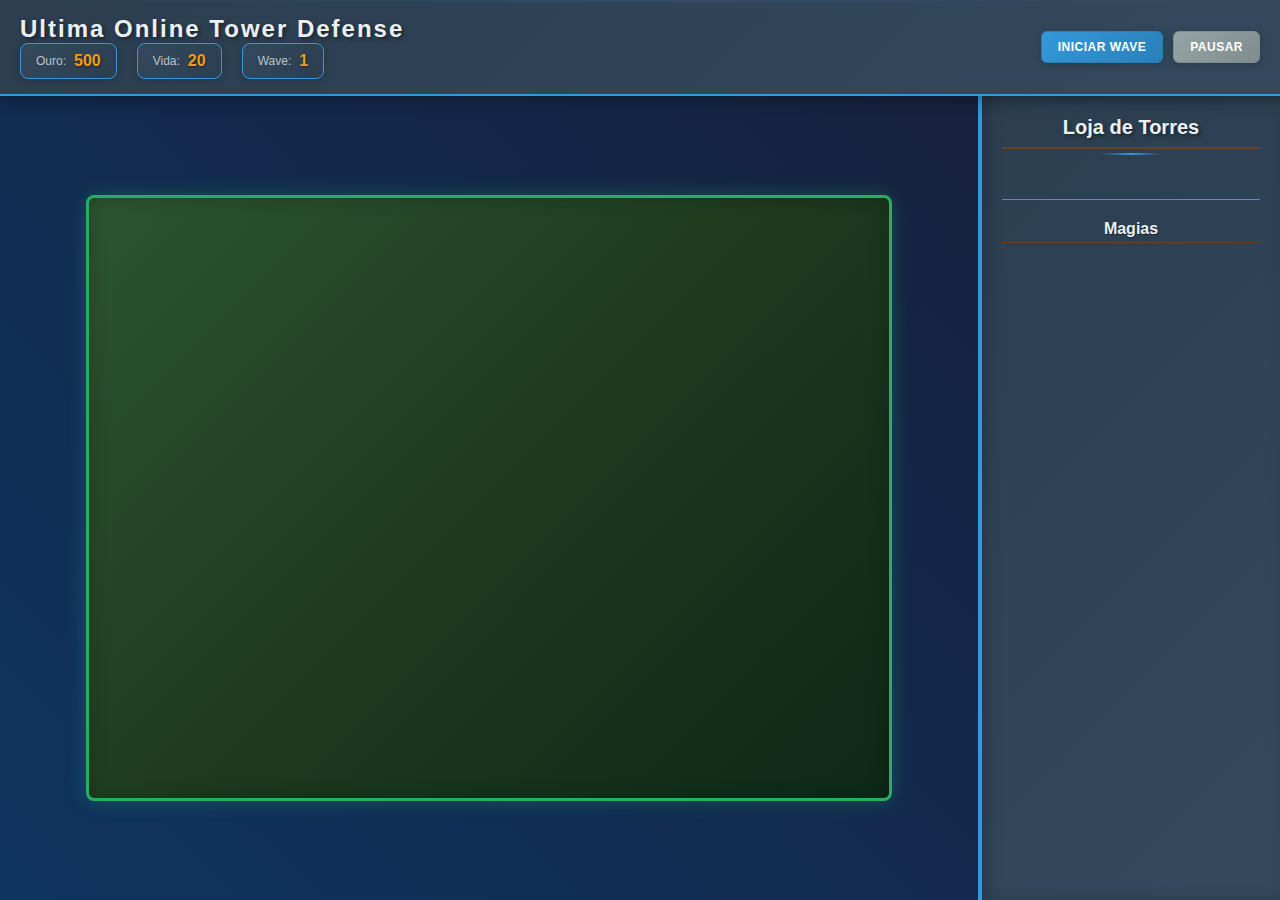
<file: index.html>
<!DOCTYPE html>
<html lang="pt-BR">
<head>
    <meta charset="UTF-8">
    <meta name="viewport" content="width=device-width, initial-scale=1.0">
    <title>Ultima Online Tower Defense</title>
    <link rel="stylesheet" href="styles/main.css">
    <link rel="stylesheet" href="styles/ui.css">
    <link rel="stylesheet" href="styles/game.css">
    <link rel="stylesheet" href="styles/towers-3d.css">
</head>
<body>
    <div id="game-container">
        <header class="game-header">
            <div class="header-left">
                <h1>Ultima Online Tower Defense</h1>
                <div class="player-stats">
                    <div class="stat">
                        <span class="stat-label">Ouro:</span>
                        <span id="gold" class="stat-value">500</span>
                    </div>
                    <div class="stat">
                        <span class="stat-label">Vida:</span>
                        <span id="health" class="stat-value">20</span>
                    </div>
                    <div class="stat">
                        <span class="stat-label">Wave:</span>
                        <span id="wave" class="stat-value">1</span>
                    </div>
                </div>
            </div>
            <div class="header-right">
                <button id="start-wave-btn" class="btn btn-primary">Iniciar Wave</button>
                <button id="pause-btn" class="btn btn-secondary">Pausar</button>
            </div>
        </header>

        <main class="game-main">
            <div class="game-area">
                <canvas id="game-canvas" width="800" height="600"></canvas>
                <div id="game-overlay" class="game-overlay">
                    <div id="tower-info" class="tower-info hidden">
                        <h3 id="tower-name"></h3>
                        <p id="tower-description"></p>
                        <div class="tower-stats">
                            <div class="stat">Dano: <span id="tower-damage"></span></div>
                            <div class="stat">Alcance: <span id="tower-range"></span></div>
                            <div class="stat">Velocidade: <span id="tower-speed"></span></div>
                            <div class="stat">Nível: <span id="tower-level"></span></div>
                        </div>
                        <div class="tower-actions">
                            <button id="upgrade-tower-btn" class="btn btn-upgrade">Melhorar</button>
                            <button id="evolve-tower-btn" class="btn btn-evolve">Evoluir</button>
                            <button id="sell-tower-btn" class="btn btn-sell">Vender</button>
                        </div>
                        <div id="evolution-options" class="evolution-options hidden">
                            <h4>Opções de Evolução</h4>
                            <div id="evolution-list" class="evolution-list">
                                <!-- Evoluções serão adicionadas dinamicamente -->
                            </div>
                        </div>
                    </div>
                </div>
            </div>

            <aside class="tower-shop">
                <h2>Loja de Torres</h2>
                <div class="tower-grid" id="tower-shop">
                    <!-- Torres serão adicionadas dinamicamente -->
                </div>
                
                <div class="spell-shop">
                    <h3>Magias</h3>
                    <div class="spell-grid" id="spell-shop">
                        <!-- Magias serão adicionadas dinamicamente -->
                    </div>
                </div>
            </aside>
        </main>

        <div id="game-over-modal" class="modal hidden">
            <div class="modal-content">
                <h2 id="game-over-title">Fim de Jogo</h2>
                <p id="game-over-message"></p>
                <div class="modal-actions">
                    <button id="restart-btn" class="btn btn-primary">Jogar Novamente</button>
                    <button id="menu-btn" class="btn btn-secondary">Menu Principal</button>
                </div>
            </div>
        </div>
    </div>

    <!-- Scripts Core -->
    <script src="js/core/Vector2D.js?v=20"></script>
    
    <!-- Scripts Utilitários -->
    <script src="js/utils/constants.js?v=20"></script>
    <script src="js/utils/tower-evolution.js?v=20"></script>
    <script src="js/utils/helpers.js?v=20"></script>
    
    <script src="js/core/GameObject.js?v=20"></script>
    
    <!-- Scripts de Entidades -->
    <script src="js/entities/TowerEvolutionTree.js?v=20"></script>
    <script src="js/entities/Enemy.js?v=20"></script>
    <script src="js/entities/Tower.js?v=20"></script>
    <script src="js/entities/Projectile.js?v=20"></script>
    
    <!-- Scripts de Sistemas -->
    <script src="js/systems/EffectSystem.js?v=20"></script>
    
    <!-- Scripts de Estratégias -->
    <script src="js/strategies/AttackStrategy.js?v=20"></script>
    
    <!-- Scripts de Managers -->
    <script src="js/managers/GameStateManager.js?v=20"></script>
    <script src="js/managers/GameLoopManager.js?v=20"></script>
    <script src="js/managers/InputManager.js?v=20"></script>
    <script src="js/managers/WaveManager.js?v=20"></script>
    <script src="js/managers/TowerManager.js?v=20"></script>
    <script src="js/managers/GameManager.js?v=20"></script>
    <script src="js/managers/UIManager.js?v=20"></script>
    
    <!-- Scripts de Renderização -->
    <script src="js/renderers/GameRenderer.js?v=20"></script>
    
    <!-- Script Principal -->
    <script src="js/main.js?v=20"></script>
</body>
</html>
</file>
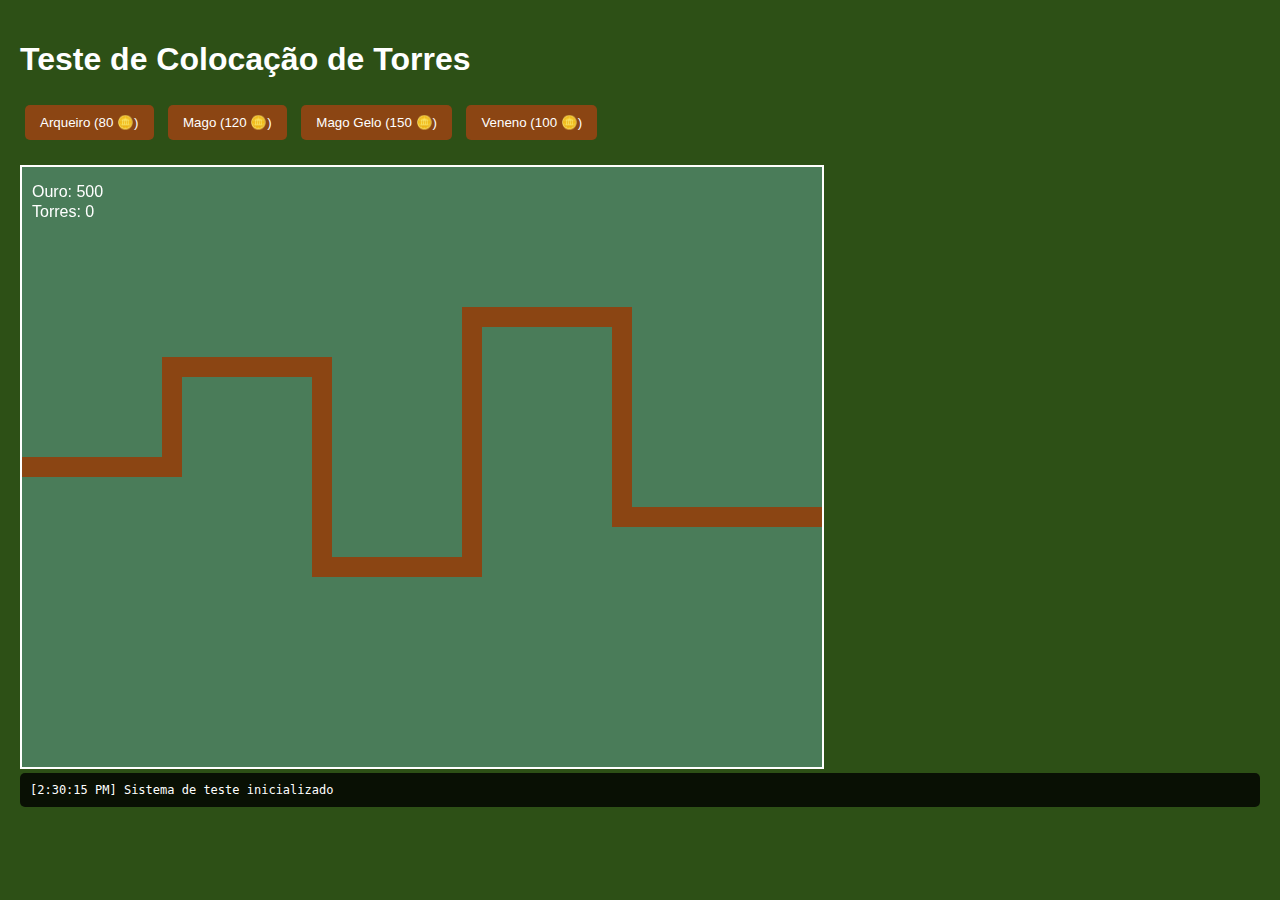
<file: test-placement.html>
<!DOCTYPE html>
<html lang="pt-BR">
<head>
    <meta charset="UTF-8">
    <meta name="viewport" content="width=device-width, initial-scale=1.0">
    <title>Teste de Colocação de Torres</title>
    <style>
        body {
            margin: 0;
            padding: 20px;
            font-family: Arial, sans-serif;
            background: #2d5016;
            color: white;
        }
        
        #test-canvas {
            border: 2px solid #fff;
            background: #4a7c59;
            cursor: crosshair;
        }
        
        .controls {
            margin: 20px 0;
        }
        
        .tower-btn {
            padding: 10px 15px;
            margin: 5px;
            background: #8B4513;
            color: white;
            border: none;
            border-radius: 5px;
            cursor: pointer;
        }
        
        .tower-btn:hover {
            background: #A0522D;
        }
        
        .tower-btn.selected {
            background: #FFD700;
            color: black;
        }
        
        #log {
            background: rgba(0,0,0,0.8);
            padding: 10px;
            border-radius: 5px;
            max-height: 200px;
            overflow-y: auto;
            font-family: monospace;
            font-size: 12px;
        }
    </style>
</head>
<body>
    <h1>Teste de Colocação de Torres</h1>
    
    <div class="controls">
        <button class="tower-btn" data-tower="ARCHER">Arqueiro (80 🪙)</button>
        <button class="tower-btn" data-tower="MAGE">Mago (120 🪙)</button>
        <button class="tower-btn" data-tower="ICE_MAGE">Mago Gelo (150 🪙)</button>
        <button class="tower-btn" data-tower="POISON_TOWER">Veneno (100 🪙)</button>
    </div>
    
    <canvas id="test-canvas" width="800" height="600"></canvas>
    
    <div id="log"></div>
    
    <script>
        // Configurações básicas para teste
        const GAME_CONFIG = {
            CANVAS_WIDTH: 800,
            CANVAS_HEIGHT: 600,
            PATH: [
                {x: 0, y: 300},
                {x: 150, y: 300},
                {x: 150, y: 200},
                {x: 300, y: 200},
                {x: 300, y: 400},
                {x: 450, y: 400},
                {x: 450, y: 150},
                {x: 600, y: 150},
                {x: 600, y: 350},
                {x: 750, y: 350},
                {x: 800, y: 350}
            ]
        };
        
        const TOWER_TYPES = {
            ARCHER: { name: 'Arqueiro', cost: 80, size: 24, color: '#8B4513' },
            MAGE: { name: 'Mago', cost: 120, size: 24, color: '#4B0082' },
            ICE_MAGE: { name: 'Mago Gelo', cost: 150, size: 24, color: '#87CEEB' },
            POISON_TOWER: { name: 'Torre Veneno', cost: 100, size: 24, color: '#9ACD32' }
        };
        
        // Estado do teste
        let selectedTowerType = null;
        let gold = 500;
        let placedTowers = [];
        
        // Canvas e contexto
        const canvas = document.getElementById('test-canvas');
        const ctx = canvas.getContext('2d');
        
        // Log
        const logElement = document.getElementById('log');
        
        function log(message) {
            const timestamp = new Date().toLocaleTimeString();
            logElement.innerHTML += `[${timestamp}] ${message}<br>`;
            logElement.scrollTop = logElement.scrollHeight;
            console.log(message);
        }
        
        // Configurar botões
        document.querySelectorAll('.tower-btn').forEach(btn => {
            btn.addEventListener('click', () => {
                // Remove seleção anterior
                document.querySelectorAll('.tower-btn').forEach(b => b.classList.remove('selected'));
                
                // Seleciona nova torre
                const towerType = btn.dataset.tower;
                selectedTowerType = towerType;
                btn.classList.add('selected');
                
                log(`Torre selecionada: ${TOWER_TYPES[towerType].name}`);
            });
        });
        
        // Configurar canvas
        canvas.addEventListener('click', (event) => {
            const rect = canvas.getBoundingClientRect();
            const x = Math.round((event.clientX - rect.left) * (canvas.width / rect.width));
            const y = Math.round((event.clientY - rect.top) * (canvas.height / rect.height));
            
            log(`Clique detectado em: (${x}, ${y})`);
            
            if (selectedTowerType) {
                const towerConfig = TOWER_TYPES[selectedTowerType];
                
                if (gold >= towerConfig.cost) {
                    if (canPlaceTower(x, y)) {
                        placedTowers.push({
                            x: x,
                            y: y,
                            type: selectedTowerType,
                            config: towerConfig
                        });
                        
                        gold -= towerConfig.cost;
                        log(`Torre ${towerConfig.name} colocada em (${x}, ${y}). Ouro restante: ${gold}`);
                        
                        // Limpa seleção
                        selectedTowerType = null;
                        document.querySelectorAll('.tower-btn').forEach(b => b.classList.remove('selected'));
                        
                        render();
                    } else {
                        log(`❌ Não é possível colocar torre em (${x}, ${y})`);
                    }
                } else {
                    log(`❌ Ouro insuficiente! Necessário: ${towerConfig.cost}, Disponível: ${gold}`);
                }
            } else {
                log('Nenhuma torre selecionada');
            }
        });
        
        function canPlaceTower(x, y) {
            // Verifica limites
            if (x < 20 || y < 20 || x > canvas.width - 20 || y > canvas.height - 20) {
                log('❌ Fora dos limites do canvas');
                return false;
            }
            
            // Verifica distância do caminho
            for (let i = 0; i < GAME_CONFIG.PATH.length - 1; i++) {
                const start = GAME_CONFIG.PATH[i];
                const end = GAME_CONFIG.PATH[i + 1];
                const distance = distanceToLineSegment({x, y}, start, end);
                
                if (distance < 25) {
                    log('❌ Muito próximo do caminho');
                    return false;
                }
            }
            
            // Verifica sobreposição com outras torres
            for (const tower of placedTowers) {
                const distance = Math.sqrt((x - tower.x) ** 2 + (y - tower.y) ** 2);
                if (distance < 40) {
                    log('❌ Muito próximo de outra torre');
                    return false;
                }
            }
            
            return true;
        }
        
        function distanceToLineSegment(point, lineStart, lineEnd) {
            const A = point.x - lineStart.x;
            const B = point.y - lineStart.y;
            const C = lineEnd.x - lineStart.x;
            const D = lineEnd.y - lineStart.y;
            
            const dot = A * C + B * D;
            const lenSq = C * C + D * D;
            
            if (lenSq === 0) {
                return Math.sqrt(A * A + B * B);
            }
            
            const param = dot / lenSq;
            
            let xx, yy;
            
            if (param < 0) {
                xx = lineStart.x;
                yy = lineStart.y;
            } else if (param > 1) {
                xx = lineEnd.x;
                yy = lineEnd.y;
            } else {
                xx = lineStart.x + param * C;
                yy = lineStart.y + param * D;
            }
            
            const dx = point.x - xx;
            const dy = point.y - yy;
            
            return Math.sqrt(dx * dx + dy * dy);
        }
        
        function render() {
            // Limpa canvas
            ctx.fillStyle = '#4a7c59';
            ctx.fillRect(0, 0, canvas.width, canvas.height);
            
            // Desenha caminho
            ctx.strokeStyle = '#8B4513';
            ctx.lineWidth = 20;
            ctx.beginPath();
            ctx.moveTo(GAME_CONFIG.PATH[0].x, GAME_CONFIG.PATH[0].y);
            for (let i = 1; i < GAME_CONFIG.PATH.length; i++) {
                ctx.lineTo(GAME_CONFIG.PATH[i].x, GAME_CONFIG.PATH[i].y);
            }
            ctx.stroke();
            
            // Desenha torres
            placedTowers.forEach(tower => {
                ctx.fillStyle = tower.config.color;
                ctx.beginPath();
                ctx.arc(tower.x, tower.y, tower.config.size / 2, 0, Math.PI * 2);
                ctx.fill();
                
                ctx.strokeStyle = '#000';
                ctx.lineWidth = 2;
                ctx.stroke();
                
                // Nome da torre
                ctx.fillStyle = '#fff';
                ctx.font = '12px Arial';
                ctx.textAlign = 'center';
                ctx.fillText(tower.config.name, tower.x, tower.y - 20);
            });
            
            // Mostra preview da torre selecionada
            if (selectedTowerType) {
                const mousePos = getMousePos();
                if (mousePos) {
                    const config = TOWER_TYPES[selectedTowerType];
                    ctx.fillStyle = config.color;
                    ctx.globalAlpha = 0.5;
                    ctx.beginPath();
                    ctx.arc(mousePos.x, mousePos.y, config.size / 2, 0, Math.PI * 2);
                    ctx.fill();
                    ctx.globalAlpha = 1.0;
                }
            }
            
            // Mostra informações
            ctx.fillStyle = '#fff';
            ctx.font = '16px Arial';
            ctx.textAlign = 'left';
            ctx.fillText(`Ouro: ${gold}`, 10, 30);
            ctx.fillText(`Torres: ${placedTowers.length}`, 10, 50);
        }
        
        let lastMousePos = null;
        
        canvas.addEventListener('mousemove', (event) => {
            const rect = canvas.getBoundingClientRect();
            lastMousePos = {
                x: Math.round((event.clientX - rect.left) * (canvas.width / rect.width)),
                y: Math.round((event.clientY - rect.top) * (canvas.height / rect.height))
            };
            
            if (selectedTowerType) {
                render();
            }
        });
        
        function getMousePos() {
            return lastMousePos;
        }
        
        // Renderização inicial
        render();
        log('Sistema de teste inicializado');
    </script>
</body>
</html>
</file>
<file: styles/ui.css>
/* Header do jogo */
.game-header {
    display: flex;
    justify-content: space-between;
    align-items: center;
    padding: 16px 24px;
    background: linear-gradient(135deg, var(--uo-dark-brown) 0%, var(--uo-brown) 100%);
    border-bottom: 3px solid var(--uo-gold);
    box-shadow: var(--shadow-heavy);
    position: relative;
}

.game-header::before {
    content: '';
    position: absolute;
    top: 0;
    left: 0;
    right: 0;
    height: 2px;
    background: linear-gradient(90deg, transparent 0%, var(--uo-gold) 50%, transparent 100%);
}

.header-left h1 {
    color: var(--uo-gold);
    font-size: 24px;
    text-shadow: 2px 2px 4px rgba(0, 0, 0, 0.5);
    margin-bottom: 8px;
    font-weight: bold;
    letter-spacing: 2px;
}

.player-stats {
    display: flex;
    gap: 24px;
}

.stat {
    display: flex;
    align-items: center;
    gap: 8px;
    padding: 4px 12px;
    background: rgba(0, 0, 0, 0.3);
    border-radius: var(--border-radius);
    border: 1px solid var(--uo-dark-gold);
}

.stat-label {
    color: var(--uo-parchment);
    font-weight: bold;
    font-size: 14px;
}

.stat-value {
    color: var(--uo-gold);
    font-weight: bold;
    font-size: 16px;
    text-shadow: 1px 1px 2px rgba(0, 0, 0, 0.5);
}

.header-right {
    display: flex;
    gap: 12px;
}

/* Área principal do jogo */
.game-main {
    display: flex;
    flex: 1;
    overflow: hidden;
}

.game-area {
    flex: 1;
    position: relative;
    display: flex;
    justify-content: center;
    align-items: center;
    padding: 16px;
}

#game-canvas {
    border: 3px solid var(--uo-dark-brown);
    border-radius: var(--border-radius);
    box-shadow: var(--shadow-heavy);
    background: #2F4F2F;
    cursor: crosshair;
}

.game-overlay {
    position: absolute;
    top: 0;
    left: 0;
    right: 0;
    bottom: 0;
    pointer-events: none;
}

/* Informações da torre */
.tower-info {
    position: absolute;
    top: 20px;
    left: 20px;
    background: linear-gradient(135deg, var(--uo-parchment) 0%, var(--uo-dark-parchment) 100%);
    color: var(--uo-dark-brown);
    padding: 16px;
    border-radius: var(--border-radius);
    border: var(--border-medieval);
    box-shadow: var(--shadow-heavy);
    min-width: 250px;
    pointer-events: auto;
}

.tower-info h3 {
    color: var(--uo-dark-brown);
    margin-bottom: 8px;
    font-size: 18px;
    text-align: center;
    border-bottom: 2px solid var(--uo-dark-brown);
    padding-bottom: 4px;
}

.tower-info p {
    margin-bottom: 12px;
    font-style: italic;
    text-align: center;
}

.tower-stats {
    margin-bottom: 16px;
}

.tower-stats .stat {
    background: rgba(139, 69, 19, 0.1);
    border: 1px solid var(--uo-brown);
    margin-bottom: 4px;
    justify-content: space-between;
}

.tower-actions {
    display: flex;
    gap: 8px;
}

.tower-actions .btn {
    flex: 1;
    font-size: 11px;
}

/* Loja de torres */
.tower-shop {
    width: 280px;
    background: linear-gradient(135deg, var(--uo-dark-parchment) 0%, var(--uo-parchment) 100%);
    border-left: 3px solid var(--uo-dark-brown);
    padding: 16px;
    overflow-y: auto;
    color: var(--uo-dark-brown);
}

.tower-shop h2 {
    color: var(--uo-dark-brown);
    text-align: center;
    margin-bottom: 16px;
    font-size: 20px;
    border-bottom: 2px solid var(--uo-dark-brown);
    padding-bottom: 8px;
}

.tower-grid {
    display: grid;
    grid-template-columns: 1fr 1fr;
    gap: 12px;
    margin-bottom: 24px;
}

.tower-item {
    background: linear-gradient(135deg, var(--uo-parchment) 0%, var(--uo-dark-parchment) 100%);
    border: 2px solid var(--uo-brown);
    border-radius: var(--border-radius);
    padding: 12px;
    text-align: center;
    cursor: pointer;
    transition: all 0.2s ease;
    position: relative;
}

.tower-item:hover {
    transform: translateY(-2px);
    box-shadow: var(--shadow-medium);
    border-color: var(--uo-gold);
}

.tower-item.selected {
    border-color: var(--uo-gold);
    background: linear-gradient(135deg, var(--uo-gold) 0%, var(--uo-dark-gold) 100%);
    color: var(--uo-dark-brown);
}

.tower-item.affordable {
    border-color: var(--uo-green);
}

.tower-item.expensive {
    opacity: 0.6;
    border-color: var(--uo-red);
}

.tower-icon {
    width: 40px;
    height: 40px;
    margin: 0 auto 8px;
    background: var(--uo-brown);
    border-radius: 50%;
    display: flex;
    align-items: center;
    justify-content: center;
    font-size: 20px;
    color: var(--uo-gold);
    border: 2px solid var(--uo-dark-brown);
}

.tower-name {
    font-weight: bold;
    margin-bottom: 4px;
    font-size: 12px;
}

.tower-cost {
    color: var(--uo-gold);
    font-weight: bold;
    font-size: 14px;
}

.tower-cost::before {
    content: '💰 ';
}

/* Loja de magias */
.spell-shop h3 {
    color: var(--uo-dark-brown);
    text-align: center;
    margin-bottom: 12px;
    font-size: 16px;
    border-bottom: 1px solid var(--uo-dark-brown);
    padding-bottom: 4px;
}

.spell-grid {
    display: grid;
    grid-template-columns: 1fr;
    gap: 8px;
}

.spell-item {
    background: linear-gradient(135deg, var(--uo-blue) 0%, var(--uo-dark-blue) 100%);
    color: var(--uo-parchment);
    border: 2px solid var(--uo-dark-blue);
    border-radius: var(--border-radius);
    padding: 8px;
    text-align: center;
    cursor: pointer;
    transition: all 0.2s ease;
    font-size: 12px;
}

.spell-item:hover {
    transform: translateY(-1px);
    box-shadow: var(--shadow-light);
    border-color: var(--uo-gold);
}

.spell-item.cooldown {
    opacity: 0.5;
    cursor: not-allowed;
}

/* Modal */
.modal {
    position: fixed;
    top: 0;
    left: 0;
    width: 100%;
    height: 100%;
    background: rgba(0, 0, 0, 0.8);
    display: flex;
    justify-content: center;
    align-items: center;
    z-index: 1000;
}

.modal-content {
    background: linear-gradient(135deg, var(--uo-parchment) 0%, var(--uo-dark-parchment) 100%);
    color: var(--uo-dark-brown);
    padding: 32px;
    border-radius: var(--border-radius);
    border: 3px solid var(--uo-dark-brown);
    box-shadow: var(--shadow-heavy);
    text-align: center;
    max-width: 400px;
    width: 90%;
}

.modal-content h2 {
    margin-bottom: 16px;
    font-size: 24px;
    color: var(--uo-dark-brown);
}

.modal-content p {
    margin-bottom: 24px;
    font-size: 16px;
    line-height: 1.5;
}

.modal-actions {
    display: flex;
    gap: 16px;
    justify-content: center;
}

/* Tooltips */
.tooltip {
    position: absolute;
    background: rgba(0, 0, 0, 0.9);
    color: var(--uo-parchment);
    padding: 8px 12px;
    border-radius: var(--border-radius);
    font-size: 12px;
    pointer-events: none;
    z-index: 1000;
    border: 1px solid var(--uo-gold);
    max-width: 200px;
}

/* Responsividade */
@media (max-width: 1024px) {
    .tower-shop {
        width: 240px;
    }
    
    .tower-grid {
        grid-template-columns: 1fr;
    }
    
    .game-header {
        padding: 12px 16px;
    }
    
    .header-left h1 {
        font-size: 20px;
    }
    
    .player-stats {
        gap: 16px;
    }
}

@media (max-width: 768px) {
    .game-main {
        flex-direction: column;
    }
    
    .tower-shop {
        width: 100%;
        height: 200px;
        border-left: none;
        border-top: 3px solid var(--uo-dark-brown);
    }
    
    .tower-grid {
        grid-template-columns: repeat(4, 1fr);
    }
    
    #game-canvas {
        width: 100%;
        height: auto;
        max-width: 600px;
        max-height: 400px;
    }
    
    .game-header {
        flex-direction: column;
        gap: 12px;
    }
    
    .player-stats {
        order: 2;
    }
    
    .header-right {
        order: 1;
    }
}
</file>
<file: styles/game.css>
/* Efeitos visuais do jogo */
.damage-text {
    position: absolute;
    color: var(--uo-red);
    font-weight: bold;
    font-size: 14px;
    text-shadow: 1px 1px 2px rgba(0, 0, 0, 0.8);
    pointer-events: none;
    z-index: 100;
    animation: damageFloat 1s ease-out forwards;
}

@keyframes damageFloat {
    0% {
        opacity: 1;
        transform: translateY(0) scale(1);
    }
    100% {
        opacity: 0;
        transform: translateY(-30px) scale(1.2);
    }
}

.gold-text {
    position: absolute;
    color: var(--uo-gold);
    font-weight: bold;
    font-size: 12px;
    text-shadow: 1px 1px 2px rgba(0, 0, 0, 0.8);
    pointer-events: none;
    z-index: 100;
    animation: goldFloat 1.5s ease-out forwards;
}

@keyframes goldFloat {
    0% {
        opacity: 1;
        transform: translateY(0) translateX(0) scale(1);
    }
    100% {
        opacity: 0;
        transform: translateY(-40px) translateX(20px) scale(0.8);
    }
}

/* Efeitos de partículas */
.particle {
    position: absolute;
    width: 4px;
    height: 4px;
    background: var(--uo-gold);
    border-radius: 50%;
    pointer-events: none;
    z-index: 50;
}

.particle.fire {
    background: radial-gradient(circle, #FF4500 0%, #FF6347 50%, #DC143C 100%);
    animation: fireParticle 0.8s ease-out forwards;
}

.particle.ice {
    background: radial-gradient(circle, #87CEEB 0%, #4169E1 50%, #191970 100%);
    animation: iceParticle 1s ease-out forwards;
}

.particle.poison {
    background: radial-gradient(circle, #ADFF2F 0%, #32CD32 50%, #228B22 100%);
    animation: poisonParticle 1.2s ease-out forwards;
}

@keyframes fireParticle {
    0% {
        opacity: 1;
        transform: scale(1) translateY(0);
    }
    100% {
        opacity: 0;
        transform: scale(0.3) translateY(-20px);
    }
}

@keyframes iceParticle {
    0% {
        opacity: 1;
        transform: scale(1) rotate(0deg);
    }
    100% {
        opacity: 0;
        transform: scale(0.5) rotate(180deg);
    }
}

@keyframes poisonParticle {
    0% {
        opacity: 1;
        transform: scale(1) translateY(0);
    }
    50% {
        opacity: 0.7;
        transform: scale(1.2) translateY(-10px);
    }
    100% {
        opacity: 0;
        transform: scale(0.8) translateY(-25px);
    }
}

/* Efeitos de explosão */
.explosion {
    position: absolute;
    width: 60px;
    height: 60px;
    border-radius: 50%;
    pointer-events: none;
    z-index: 75;
    animation: explosion 0.6s ease-out forwards;
}

.explosion.fire {
    background: radial-gradient(circle, 
        rgba(255, 255, 255, 0.8) 0%,
        rgba(255, 69, 0, 0.6) 30%,
        rgba(255, 99, 71, 0.4) 60%,
        rgba(220, 20, 60, 0.2) 100%);
}

.explosion.ice {
    background: radial-gradient(circle, 
        rgba(255, 255, 255, 0.8) 0%,
        rgba(135, 206, 235, 0.6) 30%,
        rgba(65, 105, 225, 0.4) 60%,
        rgba(25, 25, 112, 0.2) 100%);
}

@keyframes explosion {
    0% {
        opacity: 1;
        transform: scale(0.1);
    }
    50% {
        opacity: 0.8;
        transform: scale(1);
    }
    100% {
        opacity: 0;
        transform: scale(1.5);
    }
}

/* Efeitos de status dos inimigos */
.status-effect {
    position: absolute;
    width: 16px;
    height: 16px;
    border-radius: 50%;
    border: 2px solid rgba(255, 255, 255, 0.8);
    pointer-events: none;
    z-index: 60;
}

.status-effect.burning {
    background: radial-gradient(circle, #FF4500 0%, #DC143C 100%);
    animation: burning 0.5s infinite alternate;
}

.status-effect.frozen {
    background: radial-gradient(circle, #87CEEB 0%, #4169E1 100%);
    animation: frozen 2s infinite;
}

.status-effect.poisoned {
    background: radial-gradient(circle, #ADFF2F 0%, #32CD32 100%);
    animation: poisoned 1s infinite;
}

@keyframes burning {
    0% {
        transform: scale(0.8);
        opacity: 0.8;
    }
    100% {
        transform: scale(1.2);
        opacity: 1;
    }
}

@keyframes frozen {
    0%, 100% {
        transform: scale(1);
        opacity: 0.8;
    }
    50% {
        transform: scale(1.1);
        opacity: 1;
    }
}

@keyframes poisoned {
    0%, 100% {
        transform: translateY(0);
        opacity: 0.7;
    }
    50% {
        transform: translateY(-2px);
        opacity: 1;
    }
}

/* Indicadores de alcance das torres */
.range-indicator {
    position: absolute;
    border: 2px dashed rgba(255, 215, 0, 0.6);
    border-radius: 50%;
    pointer-events: none;
    z-index: 10;
    animation: rangeIndicator 2s infinite;
}

@keyframes rangeIndicator {
    0%, 100% {
        opacity: 0.3;
        transform: scale(1);
    }
    50% {
        opacity: 0.6;
        transform: scale(1.02);
    }
}

/* Efeitos de hover para torres */
.tower-hover {
    position: absolute;
    border: 3px solid var(--uo-gold);
    border-radius: 50%;
    pointer-events: none;
    z-index: 20;
    animation: towerHover 1s infinite;
}

@keyframes towerHover {
    0%, 100% {
        opacity: 0.5;
        transform: scale(1);
    }
    50% {
        opacity: 0.8;
        transform: scale(1.1);
    }
}

/* Efeitos de seleção */
.selection-indicator {
    position: absolute;
    border: 3px solid var(--uo-gold);
    border-radius: 4px;
    pointer-events: none;
    z-index: 15;
    animation: selection 1.5s infinite;
}

@keyframes selection {
    0%, 100% {
        opacity: 0.7;
        box-shadow: 0 0 10px rgba(255, 215, 0, 0.3);
    }
    50% {
        opacity: 1;
        box-shadow: 0 0 20px rgba(255, 215, 0, 0.6);
    }
}

/* Efeitos de caminho */
.path-highlight {
    background: rgba(139, 69, 19, 0.3);
    border: 1px solid var(--uo-brown);
    animation: pathHighlight 3s infinite;
}

@keyframes pathHighlight {
    0%, 100% {
        background: rgba(139, 69, 19, 0.2);
    }
    50% {
        background: rgba(139, 69, 19, 0.4);
    }
}

/* Efeitos de wave */
.wave-indicator {
    position: fixed;
    top: 50%;
    left: 50%;
    transform: translate(-50%, -50%);
    background: linear-gradient(135deg, var(--uo-parchment) 0%, var(--uo-dark-parchment) 100%);
    color: var(--uo-dark-brown);
    padding: 20px 40px;
    border-radius: var(--border-radius);
    border: 3px solid var(--uo-dark-brown);
    box-shadow: var(--shadow-heavy);
    font-size: 24px;
    font-weight: bold;
    text-align: center;
    z-index: 500;
    animation: waveIndicator 3s ease-out forwards;
}

@keyframes waveIndicator {
    0% {
        opacity: 0;
        transform: translate(-50%, -50%) scale(0.5);
    }
    20% {
        opacity: 1;
        transform: translate(-50%, -50%) scale(1.1);
    }
    80% {
        opacity: 1;
        transform: translate(-50%, -50%) scale(1);
    }
    100% {
        opacity: 0;
        transform: translate(-50%, -50%) scale(0.8);
    }
}

/* Efeitos de vitória/derrota */
.victory-effect {
    position: fixed;
    top: 0;
    left: 0;
    width: 100%;
    height: 100%;
    background: radial-gradient(circle, 
        rgba(255, 215, 0, 0.1) 0%,
        rgba(255, 215, 0, 0.05) 50%,
        transparent 100%);
    pointer-events: none;
    z-index: 200;
    animation: victory 2s ease-out;
}

.defeat-effect {
    position: fixed;
    top: 0;
    left: 0;
    width: 100%;
    height: 100%;
    background: radial-gradient(circle, 
        rgba(220, 20, 60, 0.1) 0%,
        rgba(220, 20, 60, 0.05) 50%,
        transparent 100%);
    pointer-events: none;
    z-index: 200;
    animation: defeat 2s ease-out;
}

@keyframes victory {
    0%, 100% {
        opacity: 0;
    }
    50% {
        opacity: 1;
    }
}

@keyframes defeat {
    0% {
        opacity: 0;
    }
    50% {
        opacity: 1;
    }
    100% {
        opacity: 0.3;
    }
}

/* Efeitos de loading */
.loading-spinner {
    width: 40px;
    height: 40px;
    border: 4px solid var(--uo-dark-brown);
    border-top: 4px solid var(--uo-gold);
    border-radius: 50%;
    animation: spin 1s linear infinite;
    margin: 20px auto;
}

@keyframes spin {
    0% {
        transform: rotate(0deg);
    }
    100% {
        transform: rotate(360deg);
    }
}

/* Efeitos de progresso */
.progress-bar {
    width: 100%;
    height: 8px;
    background: var(--uo-dark-stone);
    border-radius: var(--border-radius);
    overflow: hidden;
    border: 1px solid var(--uo-brown);
}

.progress-fill {
    height: 100%;
    background: linear-gradient(90deg, var(--uo-green) 0%, var(--uo-dark-green) 100%);
    transition: width 0.3s ease;
    border-radius: var(--border-radius);
}

.progress-fill.health {
    background: linear-gradient(90deg, var(--uo-red) 0%, var(--uo-dark-red) 100%);
}

.progress-fill.mana {
    background: linear-gradient(90deg, var(--uo-blue) 0%, var(--uo-dark-blue) 100%);
}

/* Game Styles - Aspecto 2.5D e Efeitos Aprimorados */

.game-container {
    display: flex;
    flex-direction: column;
    height: 100vh;
    background: linear-gradient(135deg, #1a1a2e 0%, #16213e 50%, #0f3460 100%);
    font-family: 'Segoe UI', Tahoma, Geneva, Verdana, sans-serif;
    overflow: hidden;
}

.game-header {
    background: linear-gradient(135deg, #2c3e50 0%, #34495e 100%);
    padding: 15px 20px;
    display: flex;
    justify-content: space-between;
    align-items: center;
    box-shadow: 0 4px 15px rgba(0, 0, 0, 0.3);
    border-bottom: 2px solid #3498db;
    position: relative;
    z-index: 10;
}

.game-header::before {
    content: '';
    position: absolute;
    top: 0;
    left: 0;
    right: 0;
    bottom: 0;
    background: linear-gradient(90deg, transparent 0%, rgba(52, 152, 219, 0.1) 50%, transparent 100%);
    animation: headerGlow 3s ease-in-out infinite alternate;
}

@keyframes headerGlow {
    0% { opacity: 0.3; }
    100% { opacity: 0.7; }
}

.game-header h1 {
    color: #ecf0f1;
    font-size: 24px;
    font-weight: bold;
    text-shadow: 2px 2px 4px rgba(0, 0, 0, 0.5);
    margin: 0;
    position: relative;
    z-index: 2;
}

.player-stats {
    display: flex;
    gap: 20px;
    position: relative;
    z-index: 2;
}

.stat {
    background: linear-gradient(135deg, #34495e 0%, #2c3e50 100%);
    padding: 8px 15px;
    border-radius: 8px;
    border: 1px solid #3498db;
    box-shadow: 0 2px 8px rgba(0, 0, 0, 0.2);
    transition: all 0.3s ease;
}

.stat:hover {
    transform: translateY(-2px);
    box-shadow: 0 4px 12px rgba(52, 152, 219, 0.3);
}

.stat-label {
    color: #bdc3c7;
    font-size: 12px;
    font-weight: 500;
}

.stat-value {
    color: #f39c12;
    font-weight: bold;
    font-size: 16px;
    text-shadow: 1px 1px 2px rgba(0, 0, 0, 0.5);
}

.header-right {
    display: flex;
    gap: 10px;
    position: relative;
    z-index: 2;
}

.game-main {
    display: flex;
    flex: 1;
    overflow: hidden;
}

.game-area {
    flex: 1;
    position: relative;
    background: linear-gradient(45deg, #0f3460 0%, #16213e 100%);
    border-right: 2px solid #3498db;
}

#game-canvas {
    display: block;
    background: linear-gradient(135deg, #2c5530 0%, #1e3a1e 50%, #0d2818 100%);
    border: 3px solid #27ae60;
    border-radius: 8px;
    margin: 10px;
    box-shadow: 
        0 0 20px rgba(39, 174, 96, 0.3),
        inset 0 0 20px rgba(0, 0, 0, 0.2);
    transition: all 0.3s ease;
}

#game-canvas:hover {
    box-shadow: 
        0 0 30px rgba(39, 174, 96, 0.5),
        inset 0 0 20px rgba(0, 0, 0, 0.2);
}

.game-overlay {
    position: absolute;
    top: 0;
    left: 0;
    right: 0;
    bottom: 0;
    pointer-events: none;
    z-index: 5;
}

.tower-info {
    position: absolute;
    top: 20px;
    right: 20px;
    background: linear-gradient(135deg, #2c3e50 0%, #34495e 100%);
    border: 2px solid #3498db;
    border-radius: 12px;
    padding: 20px;
    min-width: 280px;
    box-shadow: 
        0 8px 25px rgba(0, 0, 0, 0.4),
        0 0 20px rgba(52, 152, 219, 0.2);
    pointer-events: auto;
    backdrop-filter: blur(10px);
    transform: perspective(1000px) rotateX(5deg);
    transition: all 0.3s ease;
}

.tower-info:hover {
    transform: perspective(1000px) rotateX(0deg) translateY(-5px);
    box-shadow: 
        0 12px 35px rgba(0, 0, 0, 0.5),
        0 0 30px rgba(52, 152, 219, 0.3);
}

.tower-info.hidden {
    opacity: 0;
    transform: perspective(1000px) rotateX(15deg) translateY(20px);
    pointer-events: none;
}

.tower-info h3 {
    color: #ecf0f1;
    margin: 0 0 10px 0;
    font-size: 18px;
    text-shadow: 1px 1px 2px rgba(0, 0, 0, 0.5);
}

.tower-info p {
    color: #bdc3c7;
    margin: 0 0 15px 0;
    font-size: 14px;
    line-height: 1.4;
}

.tower-stats {
    margin: 15px 0;
}

.tower-stats .stat {
    margin: 5px 0;
    padding: 6px 12px;
    background: linear-gradient(135deg, #34495e 0%, #2c3e50 100%);
    border: 1px solid #3498db;
    border-radius: 6px;
    font-size: 13px;
}

.tower-actions {
    display: flex;
    gap: 8px;
    margin-top: 15px;
    flex-wrap: wrap;
}

.evolution-options {
    margin-top: 20px;
    padding-top: 15px;
    border-top: 1px solid #3498db;
    transition: all 0.3s ease;
}

.evolution-options.hidden {
    opacity: 0;
    max-height: 0;
    overflow: hidden;
    margin-top: 0;
    padding-top: 0;
}

.evolution-options h4 {
    color: #f39c12;
    margin: 0 0 10px 0;
    font-size: 14px;
    text-shadow: 1px 1px 2px rgba(0, 0, 0, 0.5);
}

.evolution-list {
    display: flex;
    flex-direction: column;
    gap: 8px;
}

.evolution-option {
    background: linear-gradient(135deg, #27ae60 0%, #2ecc71 100%);
    border: 1px solid #27ae60;
    border-radius: 8px;
    padding: 10px;
    cursor: pointer;
    transition: all 0.3s ease;
    position: relative;
    overflow: hidden;
}

.evolution-option::before {
    content: '';
    position: absolute;
    top: 0;
    left: -100%;
    width: 100%;
    height: 100%;
    background: linear-gradient(90deg, transparent, rgba(255, 255, 255, 0.2), transparent);
    transition: left 0.5s ease;
}

.evolution-option:hover::before {
    left: 100%;
}

.evolution-option:hover {
    transform: translateY(-2px);
    box-shadow: 0 6px 15px rgba(39, 174, 96, 0.4);
    border-color: #2ecc71;
}

.evolution-option:disabled {
    background: linear-gradient(135deg, #7f8c8d 0%, #95a5a6 100%);
    border-color: #7f8c8d;
    cursor: not-allowed;
    opacity: 0.6;
}

.evolution-option:disabled:hover {
    transform: none;
    box-shadow: none;
}

.evolution-name {
    font-weight: bold;
    color: #ecf0f1;
    font-size: 13px;
    margin-bottom: 4px;
}

.evolution-description {
    color: #d5dbdb;
    font-size: 11px;
    line-height: 1.3;
    margin-bottom: 6px;
}

.evolution-cost {
    color: #f39c12;
    font-weight: bold;
    font-size: 12px;
}

.tower-shop {
    width: 300px;
    background: linear-gradient(135deg, #2c3e50 0%, #34495e 100%);
    border-left: 2px solid #3498db;
    padding: 20px;
    overflow-y: auto;
    box-shadow: inset 5px 0 15px rgba(0, 0, 0, 0.2);
}

.tower-shop h2 {
    color: #ecf0f1;
    margin: 0 0 20px 0;
    font-size: 20px;
    text-align: center;
    text-shadow: 2px 2px 4px rgba(0, 0, 0, 0.5);
    position: relative;
}

.tower-shop h2::after {
    content: '';
    position: absolute;
    bottom: -8px;
    left: 50%;
    transform: translateX(-50%);
    width: 60px;
    height: 2px;
    background: linear-gradient(90deg, transparent, #3498db, transparent);
}

.tower-grid {
    display: grid;
    grid-template-columns: repeat(2, 1fr);
    gap: 12px;
    margin-bottom: 30px;
}

.tower-item {
    background: linear-gradient(135deg, #34495e 0%, #2c3e50 100%);
    border: 2px solid #3498db;
    border-radius: 10px;
    padding: 15px;
    text-align: center;
    cursor: pointer;
    transition: all 0.3s ease;
    position: relative;
    overflow: hidden;
    transform: perspective(500px) rotateX(5deg);
}

.tower-item::before {
    content: '';
    position: absolute;
    top: -50%;
    left: -50%;
    width: 200%;
    height: 200%;
    background: radial-gradient(circle, rgba(52, 152, 219, 0.1) 0%, transparent 70%);
    transform: scale(0);
    transition: transform 0.5s ease;
}

.tower-item:hover::before {
    transform: scale(1);
}

.tower-item:hover {
    transform: perspective(500px) rotateX(0deg) translateY(-5px);
    box-shadow: 
        0 10px 25px rgba(0, 0, 0, 0.3),
        0 0 20px rgba(52, 152, 219, 0.3);
    border-color: #2ecc71;
}

.tower-item:active {
    transform: perspective(500px) rotateX(2deg) translateY(-2px);
}

.tower-icon {
    font-size: 32px;
    margin-bottom: 8px;
    display: block;
    text-shadow: 2px 2px 4px rgba(0, 0, 0, 0.5);
    position: relative;
    z-index: 2;
}

.tower-name {
    color: #ecf0f1;
    font-weight: bold;
    font-size: 14px;
    margin-bottom: 5px;
    position: relative;
    z-index: 2;
}

.tower-cost {
    color: #f39c12;
    font-weight: bold;
    font-size: 13px;
    position: relative;
    z-index: 2;
}

.spell-shop {
    margin-top: 20px;
    padding-top: 20px;
    border-top: 1px solid #3498db;
}

.spell-shop h3 {
    color: #ecf0f1;
    margin: 0 0 15px 0;
    font-size: 16px;
    text-align: center;
    text-shadow: 1px 1px 2px rgba(0, 0, 0, 0.5);
}

.spell-grid {
    display: grid;
    grid-template-columns: repeat(2, 1fr);
    gap: 10px;
}

.spell-item {
    background: linear-gradient(135deg, #8e44ad 0%, #9b59b6 100%);
    border: 2px solid #8e44ad;
    border-radius: 8px;
    padding: 12px;
    text-align: center;
    cursor: pointer;
    transition: all 0.3s ease;
    position: relative;
    overflow: hidden;
}

.spell-item:hover {
    transform: translateY(-3px);
    box-shadow: 0 8px 20px rgba(142, 68, 173, 0.4);
    border-color: #9b59b6;
}

.spell-icon {
    font-size: 24px;
    margin-bottom: 6px;
    display: block;
    text-shadow: 1px 1px 2px rgba(0, 0, 0, 0.5);
}

.spell-name {
    color: #ecf0f1;
    font-weight: bold;
    font-size: 12px;
    margin-bottom: 4px;
}

.spell-cost {
    color: #f39c12;
    font-weight: bold;
    font-size: 11px;
}

/* Botões Aprimorados */
.btn {
    padding: 8px 16px;
    border: none;
    border-radius: 6px;
    font-weight: bold;
    font-size: 12px;
    cursor: pointer;
    transition: all 0.3s ease;
    text-transform: uppercase;
    letter-spacing: 0.5px;
    position: relative;
    overflow: hidden;
    box-shadow: 0 2px 8px rgba(0, 0, 0, 0.2);
}

.btn::before {
    content: '';
    position: absolute;
    top: 50%;
    left: 50%;
    width: 0;
    height: 0;
    background: rgba(255, 255, 255, 0.2);
    border-radius: 50%;
    transform: translate(-50%, -50%);
    transition: width 0.3s ease, height 0.3s ease;
}

.btn:hover::before {
    width: 200px;
    height: 200px;
}

.btn:hover {
    transform: translateY(-2px);
    box-shadow: 0 4px 12px rgba(0, 0, 0, 0.3);
}

.btn:active {
    transform: translateY(0);
}

.btn-primary {
    background: linear-gradient(135deg, #3498db 0%, #2980b9 100%);
    color: white;
    border: 1px solid #2980b9;
}

.btn-primary:hover {
    background: linear-gradient(135deg, #2980b9 0%, #3498db 100%);
    box-shadow: 0 4px 12px rgba(52, 152, 219, 0.4);
}

.btn-secondary {
    background: linear-gradient(135deg, #95a5a6 0%, #7f8c8d 100%);
    color: white;
    border: 1px solid #7f8c8d;
}

.btn-secondary:hover {
    background: linear-gradient(135deg, #7f8c8d 0%, #95a5a6 100%);
    box-shadow: 0 4px 12px rgba(149, 165, 166, 0.4);
}

.btn-upgrade {
    background: linear-gradient(135deg, #f39c12 0%, #e67e22 100%);
    color: white;
    border: 1px solid #e67e22;
}

.btn-upgrade:hover {
    background: linear-gradient(135deg, #e67e22 0%, #f39c12 100%);
    box-shadow: 0 4px 12px rgba(243, 156, 18, 0.4);
}

.btn-evolve {
    background: linear-gradient(135deg, #27ae60 0%, #2ecc71 100%);
    color: white;
    border: 1px solid #27ae60;
}

.btn-evolve:hover {
    background: linear-gradient(135deg, #2ecc71 0%, #27ae60 100%);
    box-shadow: 0 4px 12px rgba(39, 174, 96, 0.4);
}

.btn-sell {
    background: linear-gradient(135deg, #e74c3c 0%, #c0392b 100%);
    color: white;
    border: 1px solid #c0392b;
}

.btn-sell:hover {
    background: linear-gradient(135deg, #c0392b 0%, #e74c3c 100%);
    box-shadow: 0 4px 12px rgba(231, 76, 60, 0.4);
}

.btn:disabled {
    background: linear-gradient(135deg, #7f8c8d 0%, #95a5a6 100%);
    color: #bdc3c7;
    cursor: not-allowed;
    opacity: 0.6;
}

.btn:disabled:hover {
    transform: none;
    box-shadow: 0 2px 8px rgba(0, 0, 0, 0.2);
}

/* Modal Aprimorado */
.modal {
    position: fixed;
    top: 0;
    left: 0;
    width: 100%;
    height: 100%;
    background: rgba(0, 0, 0, 0.8);
    display: flex;
    justify-content: center;
    align-items: center;
    z-index: 1000;
    backdrop-filter: blur(5px);
    transition: all 0.3s ease;
}

.modal.hidden {
    opacity: 0;
    pointer-events: none;
}

.modal-content {
    background: linear-gradient(135deg, #2c3e50 0%, #34495e 100%);
    border: 2px solid #3498db;
    border-radius: 15px;
    padding: 30px;
    text-align: center;
    max-width: 400px;
    width: 90%;
    box-shadow: 
        0 20px 50px rgba(0, 0, 0, 0.5),
        0 0 30px rgba(52, 152, 219, 0.3);
    transform: perspective(1000px) rotateX(10deg);
    transition: all 0.3s ease;
}

.modal:not(.hidden) .modal-content {
    transform: perspective(1000px) rotateX(0deg);
}

.modal-content h2 {
    color: #ecf0f1;
    margin: 0 0 15px 0;
    font-size: 24px;
    text-shadow: 2px 2px 4px rgba(0, 0, 0, 0.5);
}

.modal-content p {
    color: #bdc3c7;
    margin: 0 0 25px 0;
    font-size: 16px;
    line-height: 1.5;
}

.modal-actions {
    display: flex;
    gap: 15px;
    justify-content: center;
}

/* Animações e Efeitos Especiais */
@keyframes pulse {
    0% { transform: scale(1); }
    50% { transform: scale(1.05); }
    100% { transform: scale(1); }
}

@keyframes glow {
    0% { box-shadow: 0 0 5px rgba(52, 152, 219, 0.3); }
    50% { box-shadow: 0 0 20px rgba(52, 152, 219, 0.6); }
    100% { box-shadow: 0 0 5px rgba(52, 152, 219, 0.3); }
}

@keyframes float {
    0%, 100% { transform: translateY(0px); }
    50% { transform: translateY(-10px); }
}

.pulse {
    animation: pulse 2s ease-in-out infinite;
}

.glow {
    animation: glow 2s ease-in-out infinite;
}

.float {
    animation: float 3s ease-in-out infinite;
}

/* Responsividade */
@media (max-width: 1200px) {
    .tower-shop {
        width: 250px;
    }
    
    .tower-info {
        min-width: 240px;
    }
}

@media (max-width: 768px) {
    .game-main {
        flex-direction: column;
    }
    
    .tower-shop {
        width: 100%;
        height: 200px;
        border-left: none;
        border-top: 2px solid #3498db;
    }
    
    .tower-grid {
        grid-template-columns: repeat(4, 1fr);
    }
    
    .spell-grid {
        grid-template-columns: repeat(4, 1fr);
    }
    
    .tower-info {
        position: relative;
        top: auto;
        right: auto;
        margin: 10px;
        min-width: auto;
    }
    
    .game-header {
        flex-direction: column;
        gap: 10px;
    }
    
    .player-stats {
        justify-content: center;
    }
}
</file>
<file: styles/towers-3d.css>
/* Torres 2.5D - Efeitos Visuais Avançados */

/* Estilos para torres no canvas */
.tower-3d {
    position: relative;
    transform-style: preserve-3d;
    transition: all 0.3s ease;
}

.tower-3d.selected {
    filter: drop-shadow(0 0 15px rgba(52, 152, 219, 0.8));
}

.tower-3d.evolved {
    filter: drop-shadow(0 0 20px rgba(255, 215, 0, 0.6));
}

/* Efeitos de partículas para torres */
.tower-particles {
    position: absolute;
    pointer-events: none;
    z-index: 1;
}

.particle {
    position: absolute;
    width: 4px;
    height: 4px;
    border-radius: 50%;
    opacity: 0.8;
    animation: particleFloat 2s ease-in-out infinite;
}

@keyframes particleFloat {
    0%, 100% {
        transform: translateY(0) scale(1);
        opacity: 0.8;
    }
    50% {
        transform: translateY(-20px) scale(1.2);
        opacity: 0.4;
    }
}

/* Efeitos de evolução */
.evolution-burst {
    position: absolute;
    width: 100px;
    height: 100px;
    border-radius: 50%;
    background: radial-gradient(circle, rgba(255, 215, 0, 0.8) 0%, transparent 70%);
    animation: evolutionBurst 1s ease-out;
    pointer-events: none;
    z-index: 10;
}

@keyframes evolutionBurst {
    0% {
        transform: scale(0);
        opacity: 1;
    }
    50% {
        transform: scale(1.5);
        opacity: 0.8;
    }
    100% {
        transform: scale(3);
        opacity: 0;
    }
}

/* Auras de torres evoluídas */
.tower-aura {
    position: absolute;
    border-radius: 50%;
    pointer-events: none;
    z-index: 0;
    animation: auraGlow 3s ease-in-out infinite alternate;
}

.tower-aura.fire {
    background: radial-gradient(circle, rgba(255, 69, 0, 0.3) 0%, transparent 70%);
}

.tower-aura.ice {
    background: radial-gradient(circle, rgba(135, 206, 235, 0.3) 0%, transparent 70%);
}

.tower-aura.lightning {
    background: radial-gradient(circle, rgba(255, 255, 0, 0.3) 0%, transparent 70%);
}

.tower-aura.poison {
    background: radial-gradient(circle, rgba(154, 205, 50, 0.3) 0%, transparent 70%);
}

.tower-aura.arcane {
    background: radial-gradient(circle, rgba(147, 112, 219, 0.3) 0%, transparent 70%);
}

@keyframes auraGlow {
    0% {
        transform: scale(0.8);
        opacity: 0.3;
    }
    100% {
        transform: scale(1.2);
        opacity: 0.6;
    }
}

/* Efeitos de tiro */
.muzzle-flash {
    position: absolute;
    width: 20px;
    height: 20px;
    background: radial-gradient(circle, rgba(255, 255, 255, 1) 0%, rgba(255, 165, 0, 0.8) 30%, transparent 70%);
    border-radius: 50%;
    animation: muzzleFlash 0.2s ease-out;
    pointer-events: none;
    z-index: 5;
}

@keyframes muzzleFlash {
    0% {
        transform: scale(0);
        opacity: 1;
    }
    50% {
        transform: scale(1.5);
        opacity: 0.8;
    }
    100% {
        transform: scale(0.5);
        opacity: 0;
    }
}

/* Efeitos de upgrade */
.upgrade-glow {
    position: absolute;
    width: 60px;
    height: 60px;
    border-radius: 50%;
    background: radial-gradient(circle, rgba(243, 156, 18, 0.6) 0%, transparent 70%);
    animation: upgradeGlow 0.8s ease-out;
    pointer-events: none;
    z-index: 8;
}

@keyframes upgradeGlow {
    0% {
        transform: scale(0);
        opacity: 1;
    }
    100% {
        transform: scale(2);
        opacity: 0;
    }
}

/* Indicadores de nível */
.level-indicator {
    position: absolute;
    bottom: -15px;
    left: 50%;
    transform: translateX(-50%);
    background: linear-gradient(135deg, #f39c12 0%, #e67e22 100%);
    color: white;
    font-size: 10px;
    font-weight: bold;
    padding: 2px 6px;
    border-radius: 10px;
    border: 1px solid #d35400;
    box-shadow: 0 2px 4px rgba(0, 0, 0, 0.3);
    z-index: 6;
}

/* Indicadores de evolução */
.evolution-indicator {
    position: absolute;
    top: -10px;
    right: -10px;
    width: 20px;
    height: 20px;
    background: linear-gradient(135deg, #27ae60 0%, #2ecc71 100%);
    border-radius: 50%;
    border: 2px solid #fff;
    box-shadow: 0 2px 6px rgba(0, 0, 0, 0.3);
    display: flex;
    align-items: center;
    justify-content: center;
    font-size: 12px;
    color: white;
    z-index: 7;
    animation: evolutionPulse 2s ease-in-out infinite;
}

@keyframes evolutionPulse {
    0%, 100% {
        transform: scale(1);
        box-shadow: 0 2px 6px rgba(0, 0, 0, 0.3);
    }
    50% {
        transform: scale(1.1);
        box-shadow: 0 4px 12px rgba(39, 174, 96, 0.5);
    }
}

/* Efeitos de alcance */
.range-indicator {
    position: absolute;
    border: 2px dashed rgba(255, 215, 0, 0.6);
    border-radius: 50%;
    pointer-events: none;
    z-index: 1;
    animation: rangeGlow 2s ease-in-out infinite alternate;
}

@keyframes rangeGlow {
    0% {
        opacity: 0.4;
        transform: scale(0.98);
    }
    100% {
        opacity: 0.8;
        transform: scale(1.02);
    }
}

/* Efeitos de projéteis */
.projectile-trail {
    position: absolute;
    pointer-events: none;
    z-index: 3;
}

.arrow-trail {
    width: 2px;
    background: linear-gradient(90deg, rgba(139, 69, 19, 0.8) 0%, transparent 100%);
    animation: arrowTrail 0.3s ease-out;
}

.fireball-trail {
    width: 4px;
    background: linear-gradient(90deg, rgba(255, 69, 0, 0.8) 0%, rgba(255, 165, 0, 0.4) 50%, transparent 100%);
    animation: fireballTrail 0.5s ease-out;
}

.ice-trail {
    width: 3px;
    background: linear-gradient(90deg, rgba(135, 206, 235, 0.8) 0%, rgba(173, 216, 230, 0.4) 50%, transparent 100%);
    animation: iceTrail 0.4s ease-out;
}

.lightning-trail {
    width: 2px;
    background: linear-gradient(90deg, rgba(255, 255, 0, 1) 0%, rgba(255, 255, 255, 0.6) 50%, transparent 100%);
    animation: lightningTrail 0.2s ease-out;
    filter: drop-shadow(0 0 4px rgba(255, 255, 0, 0.8));
}

@keyframes arrowTrail {
    0% { opacity: 1; transform: scaleX(1); }
    100% { opacity: 0; transform: scaleX(0); }
}

@keyframes fireballTrail {
    0% { opacity: 1; transform: scaleX(1); }
    100% { opacity: 0; transform: scaleX(0); }
}

@keyframes iceTrail {
    0% { opacity: 1; transform: scaleX(1); }
    100% { opacity: 0; transform: scaleX(0); }
}

@keyframes lightningTrail {
    0% { opacity: 1; transform: scaleX(1); }
    100% { opacity: 0; transform: scaleX(0); }
}

/* Efeitos de impacto */
.impact-effect {
    position: absolute;
    pointer-events: none;
    z-index: 4;
}

.explosion-impact {
    width: 40px;
    height: 40px;
    border-radius: 50%;
    background: radial-gradient(circle, rgba(255, 69, 0, 1) 0%, rgba(255, 165, 0, 0.8) 30%, transparent 70%);
    animation: explosionImpact 0.4s ease-out;
}

.ice-impact {
    width: 30px;
    height: 30px;
    background: radial-gradient(circle, rgba(135, 206, 235, 0.9) 0%, rgba(173, 216, 230, 0.6) 50%, transparent 70%);
    animation: iceImpact 0.6s ease-out;
}

.lightning-impact {
    width: 35px;
    height: 35px;
    background: radial-gradient(circle, rgba(255, 255, 0, 1) 0%, rgba(255, 255, 255, 0.8) 40%, transparent 70%);
    animation: lightningImpact 0.3s ease-out;
    filter: drop-shadow(0 0 8px rgba(255, 255, 0, 0.8));
}

@keyframes explosionImpact {
    0% {
        transform: scale(0);
        opacity: 1;
    }
    50% {
        transform: scale(1.2);
        opacity: 0.8;
    }
    100% {
        transform: scale(2);
        opacity: 0;
    }
}

@keyframes iceImpact {
    0% {
        transform: scale(0) rotate(0deg);
        opacity: 1;
    }
    50% {
        transform: scale(1) rotate(180deg);
        opacity: 0.8;
    }
    100% {
        transform: scale(1.5) rotate(360deg);
        opacity: 0;
    }
}

@keyframes lightningImpact {
    0% {
        transform: scale(0);
        opacity: 1;
    }
    25% {
        transform: scale(1.5);
        opacity: 1;
    }
    50% {
        transform: scale(0.8);
        opacity: 0.8;
    }
    75% {
        transform: scale(1.2);
        opacity: 0.6;
    }
    100% {
        transform: scale(0);
        opacity: 0;
    }
}

/* Efeitos de status nos inimigos */
.status-effect {
    position: absolute;
    pointer-events: none;
    z-index: 2;
}

.burning-effect {
    width: 20px;
    height: 25px;
    background: linear-gradient(0deg, rgba(255, 69, 0, 0.8) 0%, rgba(255, 165, 0, 0.6) 50%, transparent 100%);
    animation: burningFlame 0.5s ease-in-out infinite alternate;
}

.frozen-effect {
    width: 100%;
    height: 100%;
    background: radial-gradient(circle, rgba(135, 206, 235, 0.4) 0%, transparent 70%);
    border: 1px solid rgba(135, 206, 235, 0.8);
    animation: frozenGlow 1s ease-in-out infinite alternate;
}

.poisoned-effect {
    width: 15px;
    height: 15px;
    background: radial-gradient(circle, rgba(154, 205, 50, 0.8) 0%, transparent 70%);
    border-radius: 50%;
    animation: poisonBubble 1.5s ease-in-out infinite;
}

@keyframes burningFlame {
    0% {
        transform: scale(1) rotate(-2deg);
        opacity: 0.8;
    }
    100% {
        transform: scale(1.1) rotate(2deg);
        opacity: 1;
    }
}

@keyframes frozenGlow {
    0% {
        opacity: 0.3;
        transform: scale(1);
    }
    100% {
        opacity: 0.6;
        transform: scale(1.05);
    }
}

@keyframes poisonBubble {
    0% {
        transform: translateY(0) scale(1);
        opacity: 0.8;
    }
    50% {
        transform: translateY(-10px) scale(1.2);
        opacity: 0.6;
    }
    100% {
        transform: translateY(-20px) scale(0.8);
        opacity: 0;
    }
}

/* Efeitos de texto flutuante */
.floating-text {
    position: absolute;
    font-weight: bold;
    font-size: 14px;
    pointer-events: none;
    z-index: 9;
    text-shadow: 1px 1px 2px rgba(0, 0, 0, 0.8);
    animation: floatingText 1.5s ease-out forwards;
}

.damage-text {
    color: #e74c3c;
}

.critical-text {
    color: #f39c12;
    font-size: 18px;
    animation: criticalText 1.2s ease-out forwards;
}

.heal-text {
    color: #27ae60;
}

.gold-text {
    color: #f1c40f;
}

@keyframes floatingText {
    0% {
        transform: translateY(0) scale(1);
        opacity: 1;
    }
    100% {
        transform: translateY(-40px) scale(0.8);
        opacity: 0;
    }
}

@keyframes criticalText {
    0% {
        transform: translateY(0) scale(1);
        opacity: 1;
    }
    20% {
        transform: translateY(-5px) scale(1.2);
        opacity: 1;
    }
    100% {
        transform: translateY(-50px) scale(0.9);
        opacity: 0;
    }
}

/* Efeitos de seleção de torre */
.tower-selection-ring {
    position: absolute;
    border: 3px solid rgba(52, 152, 219, 0.8);
    border-radius: 50%;
    pointer-events: none;
    z-index: 1;
    animation: selectionRing 1s ease-in-out infinite;
}

@keyframes selectionRing {
    0%, 100% {
        transform: scale(1);
        opacity: 0.8;
    }
    50% {
        transform: scale(1.1);
        opacity: 0.4;
    }
}

/* Efeitos de hover para torres */
.tower-hover-glow {
    position: absolute;
    border-radius: 50%;
    background: radial-gradient(circle, rgba(52, 152, 219, 0.2) 0%, transparent 70%);
    pointer-events: none;
    z-index: 1;
    animation: hoverGlow 0.3s ease-out;
}

@keyframes hoverGlow {
    0% {
        transform: scale(0);
        opacity: 0;
    }
    100% {
        transform: scale(1);
        opacity: 1;
    }
}

/* Responsividade para efeitos 2.5D */
@media (max-width: 768px) {
    .tower-aura {
        animation-duration: 2s;
    }
    
    .particle {
        width: 3px;
        height: 3px;
    }
    
    .floating-text {
        font-size: 12px;
    }
    
    .critical-text {
        font-size: 16px;
    }
    
    .level-indicator {
        font-size: 9px;
        padding: 1px 4px;
    }
    
    .evolution-indicator {
        width: 16px;
        height: 16px;
        font-size: 10px;
    }
}

/* Efeitos de performance reduzida para dispositivos menos potentes */
@media (prefers-reduced-motion: reduce) {
    .tower-aura,
    .particle,
    .evolution-indicator,
    .range-indicator {
        animation: none;
    }
    
    .tower-3d {
        transition: none;
    }
}
</file>
<file: styles/main.css>
/* Reset e configurações base */
* {
    margin: 0;
    padding: 0;
    box-sizing: border-box;
}

:root {
    /* Cores do tema Ultima Online */
    --uo-gold: #FFD700;
    --uo-dark-gold: #B8860B;
    --uo-brown: #8B4513;
    --uo-dark-brown: #654321;
    --uo-stone: #696969;
    --uo-dark-stone: #2F2F2F;
    --uo-red: #DC143C;
    --uo-dark-red: #8B0000;
    --uo-blue: #4169E1;
    --uo-dark-blue: #191970;
    --uo-green: #228B22;
    --uo-dark-green: #006400;
    --uo-parchment: #F5DEB3;
    --uo-dark-parchment: #DEB887;
    
    /* Sombras */
    --shadow-light: 0 2px 4px rgba(0, 0, 0, 0.1);
    --shadow-medium: 0 4px 8px rgba(0, 0, 0, 0.2);
    --shadow-heavy: 0 8px 16px rgba(0, 0, 0, 0.3);
    
    /* Bordas */
    --border-radius: 4px;
    --border-medieval: 2px solid var(--uo-dark-brown);
}

body {
    font-family: 'Trebuchet MS', 'Lucida Sans Unicode', 'Lucida Grande', 'Lucida Sans', Arial, sans-serif;
    background: linear-gradient(135deg, var(--uo-dark-stone) 0%, var(--uo-stone) 100%);
    color: var(--uo-parchment);
    min-height: 100vh;
    overflow: hidden;
}

#game-container {
    display: flex;
    flex-direction: column;
    height: 100vh;
    background: url('data:image/svg+xml,<svg xmlns="http://www.w3.org/2000/svg" width="60" height="60" viewBox="0 0 60 60"><rect width="60" height="60" fill="%23696969"/><rect width="30" height="30" fill="%232F2F2F"/><rect x="30" y="30" width="30" height="30" fill="%232F2F2F"/></svg>');
}

/* Botões base */
.btn {
    padding: 8px 16px;
    border: var(--border-medieval);
    border-radius: var(--border-radius);
    background: linear-gradient(135deg, var(--uo-brown) 0%, var(--uo-dark-brown) 100%);
    color: var(--uo-gold);
    font-weight: bold;
    cursor: pointer;
    transition: all 0.2s ease;
    text-transform: uppercase;
    font-size: 12px;
    letter-spacing: 1px;
    box-shadow: var(--shadow-medium);
}

.btn:hover {
    background: linear-gradient(135deg, var(--uo-dark-brown) 0%, var(--uo-brown) 100%);
    transform: translateY(-1px);
    box-shadow: var(--shadow-heavy);
}

.btn:active {
    transform: translateY(0);
    box-shadow: var(--shadow-light);
}

.btn-primary {
    background: linear-gradient(135deg, var(--uo-blue) 0%, var(--uo-dark-blue) 100%);
}

.btn-primary:hover {
    background: linear-gradient(135deg, var(--uo-dark-blue) 0%, var(--uo-blue) 100%);
}

.btn-secondary {
    background: linear-gradient(135deg, var(--uo-stone) 0%, var(--uo-dark-stone) 100%);
}

.btn-secondary:hover {
    background: linear-gradient(135deg, var(--uo-dark-stone) 0%, var(--uo-stone) 100%);
}

.btn-upgrade {
    background: linear-gradient(135deg, var(--uo-green) 0%, var(--uo-dark-green) 100%);
}

.btn-upgrade:hover {
    background: linear-gradient(135deg, var(--uo-dark-green) 0%, var(--uo-green) 100%);
}

.btn-sell {
    background: linear-gradient(135deg, var(--uo-red) 0%, var(--uo-dark-red) 100%);
}

.btn-sell:hover {
    background: linear-gradient(135deg, var(--uo-dark-red) 0%, var(--uo-red) 100%);
}

.btn:disabled {
    opacity: 0.5;
    cursor: not-allowed;
    transform: none;
}

.btn:disabled:hover {
    transform: none;
    background: linear-gradient(135deg, var(--uo-brown) 0%, var(--uo-dark-brown) 100%);
}

/* Utilitários */
.hidden {
    display: none !important;
}

.text-center {
    text-align: center;
}

.text-gold {
    color: var(--uo-gold);
}

.text-red {
    color: var(--uo-red);
}

.text-green {
    color: var(--uo-green);
}

.text-blue {
    color: var(--uo-blue);
}

/* Animações */
@keyframes fadeIn {
    from {
        opacity: 0;
        transform: translateY(-10px);
    }
    to {
        opacity: 1;
        transform: translateY(0);
    }
}

@keyframes slideIn {
    from {
        transform: translateX(-100%);
    }
    to {
        transform: translateX(0);
    }
}

@keyframes pulse {
    0%, 100% {
        transform: scale(1);
    }
    50% {
        transform: scale(1.05);
    }
}

.fade-in {
    animation: fadeIn 0.3s ease-out;
}

.slide-in {
    animation: slideIn 0.3s ease-out;
}

.pulse {
    animation: pulse 1s infinite;
}

/* Scrollbar personalizada */
::-webkit-scrollbar {
    width: 8px;
}

::-webkit-scrollbar-track {
    background: var(--uo-dark-stone);
    border-radius: var(--border-radius);
}

::-webkit-scrollbar-thumb {
    background: var(--uo-brown);
    border-radius: var(--border-radius);
}

::-webkit-scrollbar-thumb:hover {
    background: var(--uo-dark-brown);
}
</file>
